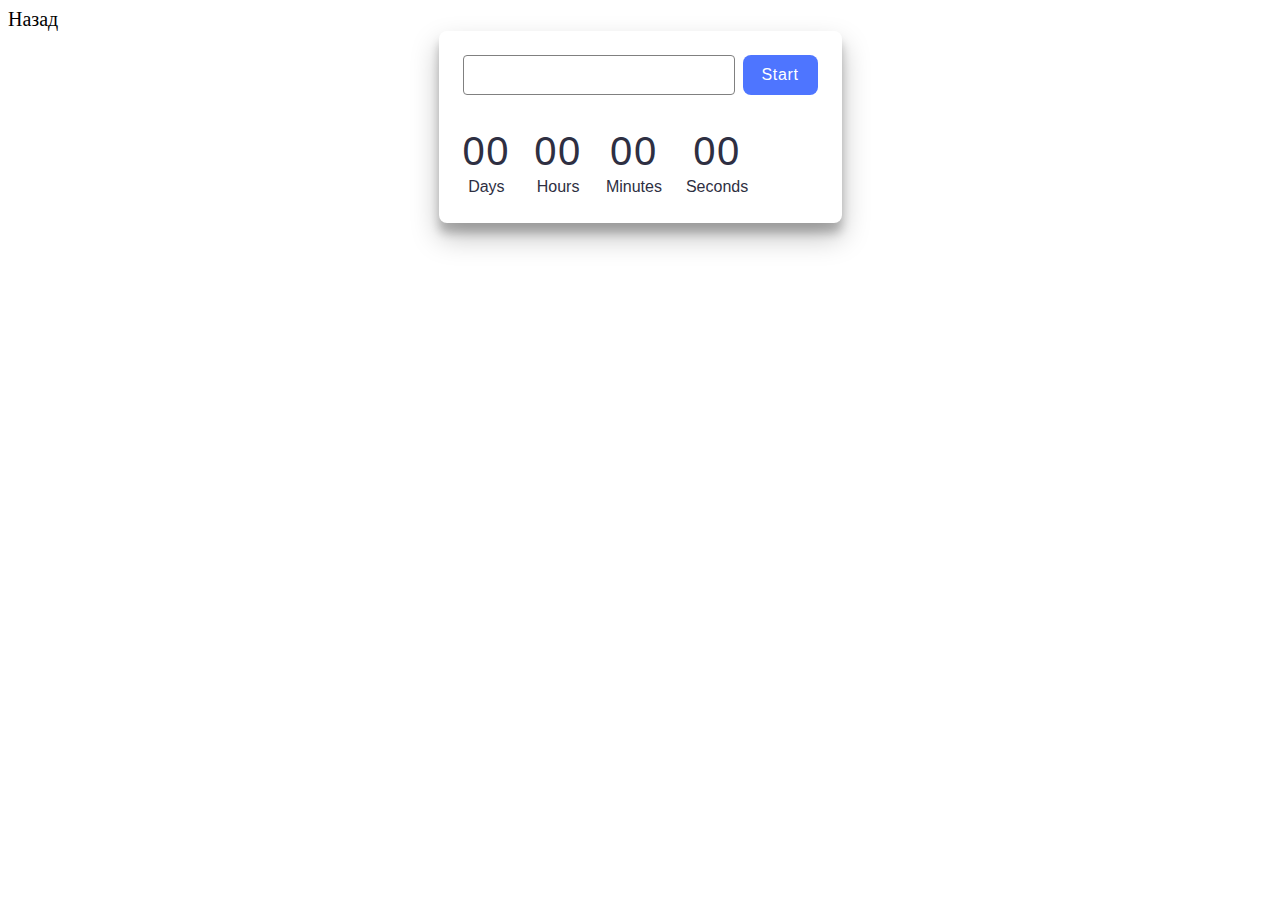
<file: src/1-timer.html>
<!DOCTYPE html>
<html lang="en">
  <head>
    <meta charset="UTF-8" />
    <meta name="viewport" content="width=device-width, initial-scale=1.0" />
    <title>Document</title>
    <link rel="stylesheet" href="./css/1-timer.css" />
  </head>

  <body>
    <a href="./index.html" class="link-home">Назад</a>
    <div class="form-container">
      <div class="input-container">
        <input type="text" id="datetime-picker" />
        <button type="button" class="data-btn" data-start>Start</button>
      </div>
      <div class="timer">
        <div class="field">
          <span class="value" data-days>00</span>
          <span class="label">Days</span>
        </div>
        <div class="field">
          <span class="value" data-hours>00</span>
          <span class="label">Hours</span>
        </div>
        <div class="field">
          <span class="value" data-minutes>00</span>
          <span class="label">Minutes</span>
        </div>
        <div class="field">
          <span class="value" data-seconds>00</span>
          <span class="label">Seconds</span>
        </div>
      </div>
    </div>
    <script type="module" src="./js/1-timer.js"></script>
  </body>
</html>
</file>
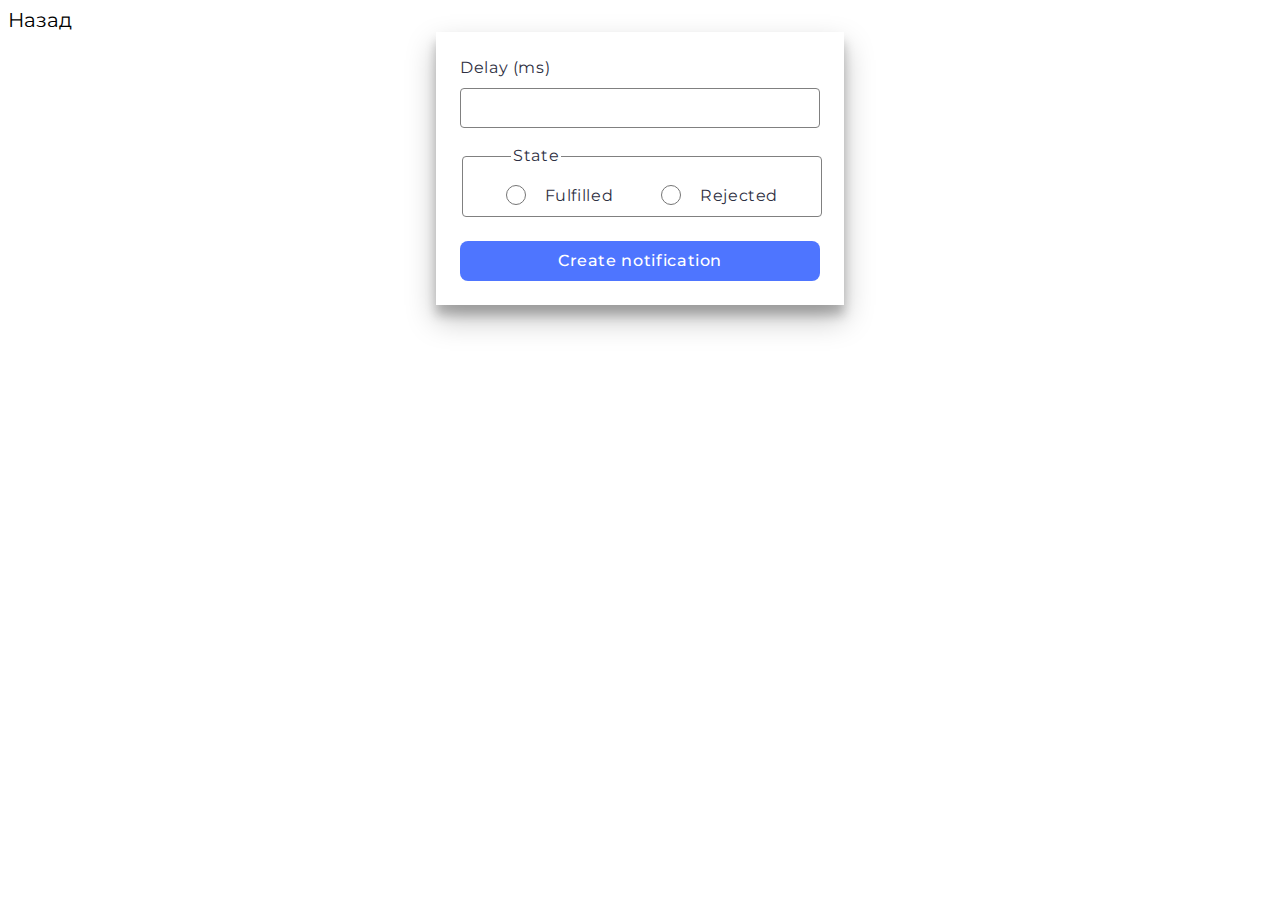
<file: src/2-snackbar.html>
<!DOCTYPE html>
<html lang="en">
  <head>
    <meta charset="UTF-8" />
    <meta name="viewport" content="width=device-width, initial-scale=1.0" />
    <title>Document</title>
    <link rel="preconnect" href="https://fonts.googleapis.com" />
    <link rel="preconnect" href="https://fonts.gstatic.com" crossorigin />
    <link
      href="https://fonts.googleapis.com/css2?family=Montserrat:ital,wght@0,100..900;1,100..900&display=swap"
      rel="stylesheet"
    />
    <link rel="stylesheet" href="./css/2-snackbar.css" />
  </head>
  <body>
    <a href="./index.html" class="link-home">Назад</a>
    <div class="form-input-container">
      <form class="form js-form">
        <label class="label-delay">
          Delay (ms)
          <input type="number" name="delay" class="input-delay" required />
        </label>

        <fieldset class="state-container">
          <legend>State</legend>
          <label>
            <input
              type="radio"
              name="state"
              value="fulfilled"
              class="radio-btn visually-hidden"
              required
            />
            <span class="radio-custom"></span>
            Fulfilled
          </label>
          <label>
            <input
              type="radio"
              name="state"
              value="rejected"
              class="radio-btn visually-hidden"
              required
            />
            <span class="radio-custom"></span>
            Rejected
          </label>
        </fieldset>

        <button type="submit" class="input-btn">Create notification</button>
      </form>
    </div>
    <script type="module" src="./js/2-snackbar.js"></script>
  </body>
</html>
</file>
<file: src/css/1-timer.css>
* {
  box-sizing: border-box;
}

a {
  color: currentColor;
  text-decoration: none;
}

.form-container {
  max-width: 403px;
  background-color: #fff;
  border-radius: 8px;
  padding: 24px;
  margin: 0 auto;
  box-shadow: 0 14px 28px rgba(0, 0, 0, 0.25), 0 10px 10px rgba(0, 0, 0, 0.22);
}

.input-container {
  display: flex;
  flex-direction: row;
  gap: 8px;
}

.timer {
  display: flex;
  flex-direction: row;
  gap: 24px;
  margin-top: 32px;
}

.field {
  display: flex;
  align-items: center;
  justify-content: flex-start;
  flex-direction: column;
  gap: 0px;
  font-family: 'Montserrat', sans-serif;
  color: #2e2f42;
}

.field > .value {
  font-weight: 400;
  font-size: 40px;
  line-height: 1.2;
  letter-spacing: 0.04em;
}

.field > .label {
  font-weight: 400;
  font-size: 16px;
  line-height: 1.5;
}

.data-btn {
  border-radius: 8px;
  padding: 8px 16px;
  width: 75px;
  height: 40px;
  background-color: #4e75ff;
  font-family: 'Montserrat', sans-serif;
  font-weight: 500;
  font-size: 16px;
  line-height: 1.5;
  letter-spacing: 0.04em;
  color: #fff;
  border: none;
}

.data-btn:hover,
.data-btn:focus {
  background-color: #6c8cff;
}

.data-btn:disabled {
  background: #cfcfcf;
  color: #989898;
}

#datetime-picker {
  border: 1px solid #808080;
  border-radius: 4px;
  width: 272px;
  height: 40px;
  background-color: #fff;
  padding: 8px 16px;
  font-family: 'Montserrat', sans-serif;
  font-weight: 400;
  font-size: 16px;
  line-height: 1.5;
  letter-spacing: 0.04em;
  color: #2e2f42;
  outline: none;
}

#datetime-picker:hover {
  border: 1px solid #000;
}

#datetime-picker:focus {
  border: 1px solid #4e75ff;
}
#datetime-picker:disabled {
  background-color: #fafafa;
  border: 1px solid #808080;
  color: #808080;
}

.link-home {
  font-size: 20px;
}
</file>
<file: src/css/2-snackbar.css>
* {
  box-sizing: border-box;
}

a {
  color: currentColor;
  text-decoration: none;
}

body {
  font-family: 'Montserrat', sans-serif;
  font-weight: 400;
}

.form-input-container {
  width: 408px;
  margin: 0 auto;
  padding: 24px;
  box-shadow: 0 14px 28px rgba(0, 0, 0, 0.25), 0 10px 10px rgba(0, 0, 0, 0.22);
}

.form {
  font-size: 16px;
  line-height: 1.5;
  letter-spacing: 0.04em;
  color: #2e2f42;
}

.label-delay {
  display: flex;
  flex-direction: column;
  gap: 8px;
  margin-bottom: 16px;
}

.input-delay {
  border: 1px solid #808080;
  border-radius: 4px;
  width: 360px;
  height: 40px;
  padding: 8px 16px;
  font-size: 16px;
  line-height: 1.5;
  letter-spacing: 0.04em;
  color: #2e2f42;
  outline: none;
}

.input-delay:hover {
  border: 1px solid #000;
}

.input-delay:focus {
  border: 1px solid #4e75ff;
}

.state-container {
  border: 1px solid #808080;
  border-radius: 4px;
  min-width: 360px;
  padding: 16px 48px 8px 48px;
  display: flex;
  justify-content: center;
  align-items: center;
  margin-bottom: 24px;
  gap: 48px;
  white-space: nowrap;
}

.state-container:hover,
.state-container:focus {
  border: 1px solid #000;
}

.input-btn {
  border-radius: 8px;
  padding: 8px 16px;
  width: 360px;
  height: 40px;
  background-color: #4e75ff;
  font-weight: 500;
  font-size: 16px;
  line-height: 1.5;
  letter-spacing: 0.04em;
  color: #fff;
  border: none;
  font-family: 'Montserrat', sans-serif;
  transition: background-color 250ms cubic-bezier(0.4, 0, 0.2, 1);
}

.input-btn:hover,
.input-btn:focus {
  background-color: #6c8cff;
}

.radio-custom {
  position: relative;
  display: inline-block;
  border: 1px solid #757575;
  border-radius: 14px;
  width: 20px;
  height: 20px;
  margin-right: 14px;
  vertical-align: text-bottom;
}

.radio-custom::before {
  content: '';
  display: inline-block;
  border-radius: 14px;
  width: 12px;
  height: 12px;
  background: #4e75ff;
  position: absolute;
  left: 50%;
  top: 50%;
  transform: translate(-50%, -50%);
  display: none;
}

.radio-btn:checked + .radio-custom::before {
  display: inline-block;
}

.radio-btn:checked + .radio-custom {
  border-color: #4e75ff;
}

.visually-hidden {
  position: absolute;
  width: 1px;
  height: 1px;
  margin: -1px;
  border: 0;
  padding: 0;
  white-space: nowrap;
  clip-path: inset(100%);
  clip: rect(0 0 0 0);
  overflow: hidden;
}

.radio-btn {
  font-size: 16px;
  line-height: 1.5;
  color: #2e2f42;
  margin: 0 auto;
}

.link-home {
  font-size: 20px;
}

.iziToast-message {
  font-family: 'Montserrat', sans-serif !important;
}

.iziToast {
  width: 383px !important;
}
</file>
